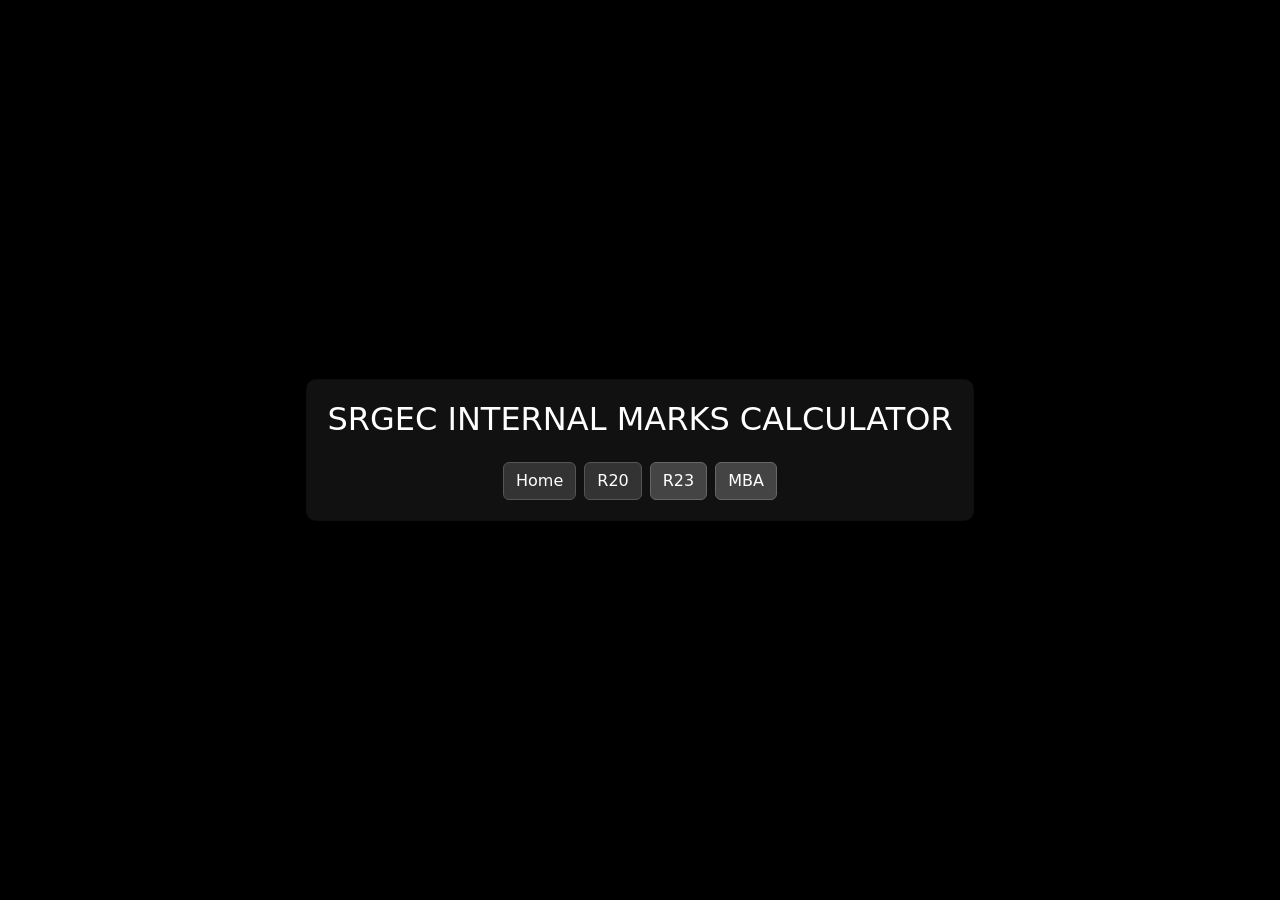
<file: index.html>
<!DOCTYPE html>
<html lang="en">
<head>
    <meta charset="UTF-8">
    <meta name="viewport" content="width=device-width, initial-scale=1.0">
    <title>SRGEC</title>
    <link href="https://cdn.jsdelivr.net/npm/bootstrap@5.3.0/dist/css/bootstrap.min.css" rel="stylesheet">
    <style>
        body {
            background-color: #000;
            color: #fff;
            display: flex;
            justify-content: center;
            align-items: center;
            height: 100vh;
        }
        .card {
            background-color: #111;
            color: #fff;
            padding: 20px;
            border-radius: 10px;
            text-align: center;
        }
        .btn-primary {
            background-color: #333;
            border-color: #555;
        }
        .btn-primary:hover {
            background-color: #555;
        }
        .btn-success {
            background-color: #444;
            border-color: #666;
        }
        .btn-success:hover {
            background-color: #666;
        }
        .btn-danger {
            background-color: #555;
            border-color: #777;
        }
        .btn-danger:hover {
            background-color: #777;
        }
    </style>
</head>
<body>
    <div class="card">
        <h2 class="mb-4">SRGEC INTERNAL MARKS CALCULATOR</h2>
        <div class="d-flex gap-2 justify-content-center">
            <a href="index.html" id="btn-Home" class="btn btn-primary">Home</a>                
            <a href="R20.html" id="btn-r20" class="btn btn-primary">R20</a>
            <a href="R23.html" id="btn-r23" class="btn btn-success">R23</a>    
            <a href="MBA.html" id="btn-MBA" class="btn btn-success">MBA</a>        

           
        </div>
    </div>
    <script src="https://cdn.jsdelivr.net/npm/bootstrap@5.3.0/dist/js/bootstrap.bundle.min.js"></script>
</body>
</html>
</file>
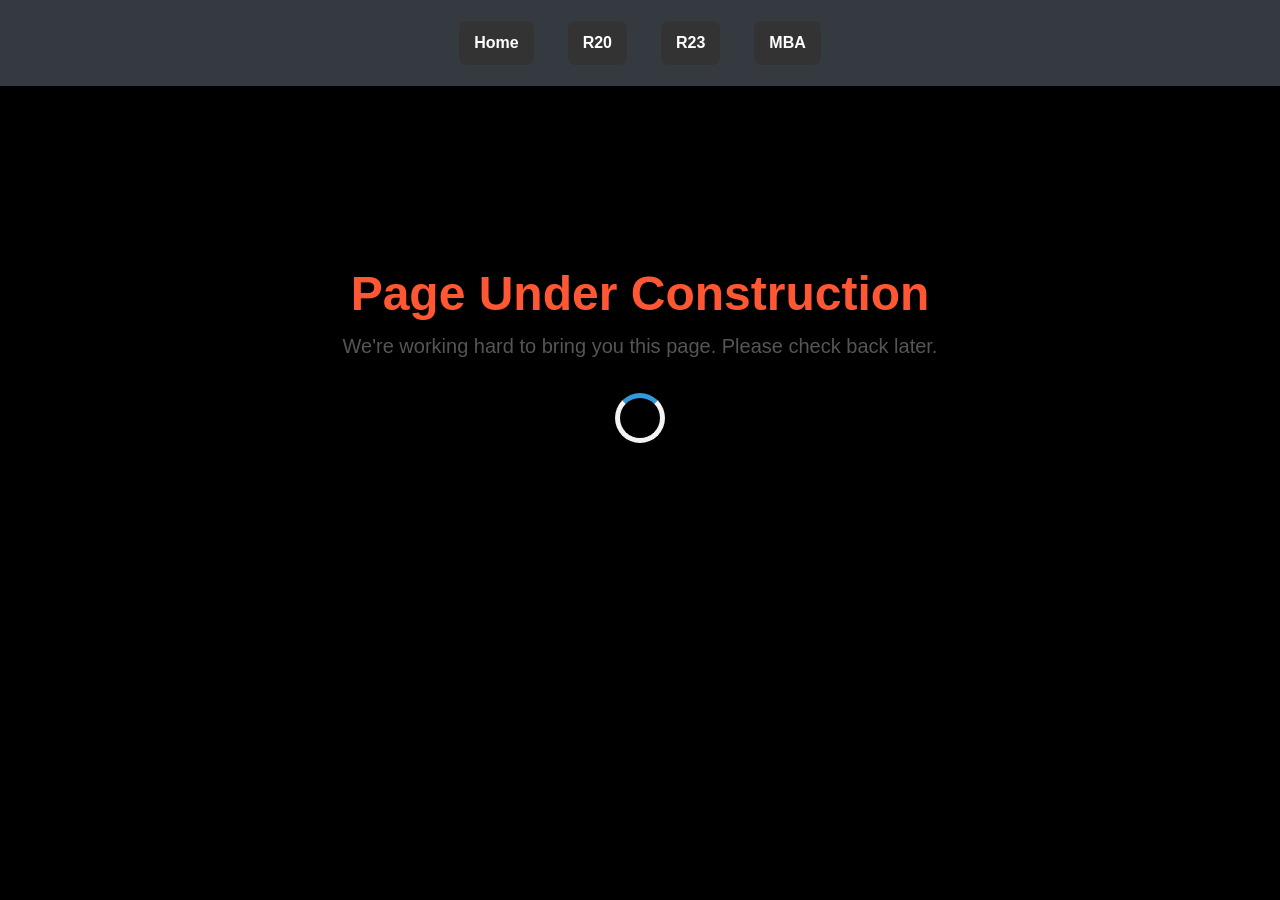
<file: MBA.html>
<!DOCTYPE html>
<html lang="en">

<head>
    <meta charset="UTF-8">
    <meta name="viewport" content="width=device-width, initial-scale=1.0">
    <title>Page Under Construction</title>
    <!-- Bootstrap 5 CDN link -->
    <link href="https://cdn.jsdelivr.net/npm/bootstrap@5.3.0-alpha1/dist/css/bootstrap.min.css" rel="stylesheet" />
    <link rel="stylesheet" href="index.css">
    <style>
        /* Custom CSS for the page */
        body {
            font-family: Arial, sans-serif;
            background-color: black;
            padding: 0;
            margin: 0;
        }

        /* Style for the navigation bar */
        .navbar {
            background-color: #343a40;
            padding: 1rem;
        }

      

        
        /* Card styling for the under construction message */
        .card {
            margin-top: 100px;
            background-color: black;
            border-radius: 10px;
            box-shadow: 0 4px 8px rgba(0, 0, 0, 0.1);
            padding: 2rem;
        }

        .card-body {
            text-align: center;
        }

        .card-body h1 {
            font-size: 3rem;
            font-weight: bold;
            color: #ff5733;
        }

        .card-body p {
            font-size: 1.25rem;
            color: #555555;
            margin-bottom: 2rem;
        }

        /* Styling for the spinner */
        .spinner {
            width: 50px;
            height: 50px;
            border: 5px solid #f3f3f3;
            border-top: 5px solid #3498db;
            border-radius: 50%;
            animation: spin 1s linear infinite;
            margin: 0 auto;
        }

        /* Animation for the spinner */
        @keyframes spin {
            0% {
                transform: rotate(0deg);
            }

            100% {
                transform: rotate(360deg);
            }
        }

        /* Additional padding and margin for buttons in the navbar */
        .navbar .d-flex {
            justify-content: center;
            gap: 15px;
        }
    </style>
</head>

<body>

    <!-- Navigation Bar -->
    <nav class="navbar navbar-dark p-3">
        <div class="container-fluid d-flex flex-column align-items-center">
            <div class="d-flex gap-4">
                <button onclick="location.href='index.html'" id="btn-Home" class="btn custom-btn">Home</button>
                <button onclick="location.href='R20.html'" id="btn-r20" class="btn custom-btn">R20</button>
                <button onclick="location.href='R23.html'" id="btn-r23" class="btn custom-btn">R23</button>
                <button onclick="location.href='MBA.html'" id="btn-MBA" class="btn custom-btn">MBA</button>

            </div>
        </div>
    </nav>


    <!-- Bootstrap Card for Page Under Construction Message -->
    <div class="container">
        <div class="card">
            <div class="card-body">
                <h1>Page Under Construction</h1>
                <p>We're working hard to bring you this page. Please check back later.</p>
                <div class="spinner"></div>
            </div>
        </div>
    </div>

    <!-- Bootstrap JS and Popper.js CDN links -->
    <script src="https://cdn.jsdelivr.net/npm/@popperjs/core@2.11.6/dist/umd/popper.min.js"></script>
    <script src="https://cdn.jsdelivr.net/npm/bootstrap@5.3.0-alpha1/dist/js/bootstrap.min.js"></script>

</body>

</html>
</file>
<file: index.css>
/* General Styles */
body {
  font-family: 'Arial', sans-serif;
  background-color: #121212; /* Dark background */
  color: #e0e0e0; /* Light text color */
  margin: 0;
  padding: 0;
}

/* Navbar */
.navbar {
  background-color: #1f1f1f; /* Slightly lighter than body */
}

.custom-btn {
  background-color: #333; /* Dark buttons */
  color: white;
  font-weight: bold;
  border-radius: 8px;
  padding: 10px 15px;
  transition: background-color 0.3s ease;
  border: none;
}

.custom-btn:hover {
  background-color: #555; /* Slightly lighter on hover */
  cursor: pointer;
}

/* Heading */
h1 {
  text-align: center;
  margin-top: 30px;
  font-size: 30px;
  color: #f1f1f1; /* Lighter color for headings */
}

/* Table Styles */
table {
  width: 100%;
  max-width: 800px;
  margin: 20px auto;
  border-collapse: collapse;
  background-color: #1c1c1c; /* Dark background for the table */
}

table, th, td {
  border: 1px solid #333; /* Darker borders */
}

th, td {
  padding: 12px;
  text-align: left;
}

th {
  background-color: #2a2a2a; /* Slightly lighter background for headers */
  color: #e0e0e0; /* Light color for text */
  font-weight: bold;
}

td input {
  width: 100%;
  padding: 8px;
  margin: 3px 0;
  border: 1px solid #555; /* Darker border */
  border-radius: 4px;
  background-color: #333; /* Dark background for input */
  color: #fff; /* White text */
}

td input:focus {
  outline: none;
  border-color: #4CAF50; /* Greenish border color when focused */
}

/* Error Message */
#errorMessages {
  /* Red background for errors */
  color: white;
  padding: 10px;
  font-size: 14px;
  margin-top: 10px;
  text-align: center;
  border-radius: 4px;
}

/* Result Table */
#resultTable {
  width: 100%;
  max-width: 900px;
  margin: 20px auto;
  border-collapse: collapse;
}

#resultTable th, #resultTable td {
  padding: 12px;
  text-align: left;
  border: 1px solid #333; /* Dark borders */
}

#resultTable th {
  background-color: #2a2a2a; /* Slightly lighter for table headers */
}

#resultTable td {
  background-color: #222; /* Darker background for results */
}

/* Export Button Styles */
button {
  margin: 5px;
}

button:disabled {
  background-color: #555; /* Disabled buttons appear darker */
  cursor: not-allowed;
}

button[type="button"] {
  padding: 10px 20px;
  border-radius: 8px;
  font-weight: bold;
}

button[type="reset"] {
  background-color: #f44336; /* Red for reset button */
  color: white;
}

button[type="reset"]:hover {
  background-color: #d32f2f; /* Darker red on hover */
}

button[type="button"].btn-info {
  background-color: #0288d1; /* Blue for info button */
  color: white;
}

button[type="button"].btn-info:hover {
  background-color: #0277bd; /* Darker blue on hover */
}

button[type="button"].btn-success {
  background-color: #388e3c; /* Green for success */
  color: white;
}

button[type="button"].btn-success:hover {
  background-color: #2e7d32; /* Darker green on hover */
}

button[type="button"].btn-primary {
  background-color: #1976d2; /* Primary blue */
  color: white;
}

button[type="button"].btn-primary:hover {
  background-color: #1565c0; /* Darker primary blue on hover */
}

/* Responsive Design */
@media (max-width: 768px) {
  .navbar .container-fluid {
    flex-direction: column;
  }

  .d-flex {
    flex-direction: column;
    align-items: center;
  }

  .table-responsive {
    overflow-x: auto;
  }
}
</file>
